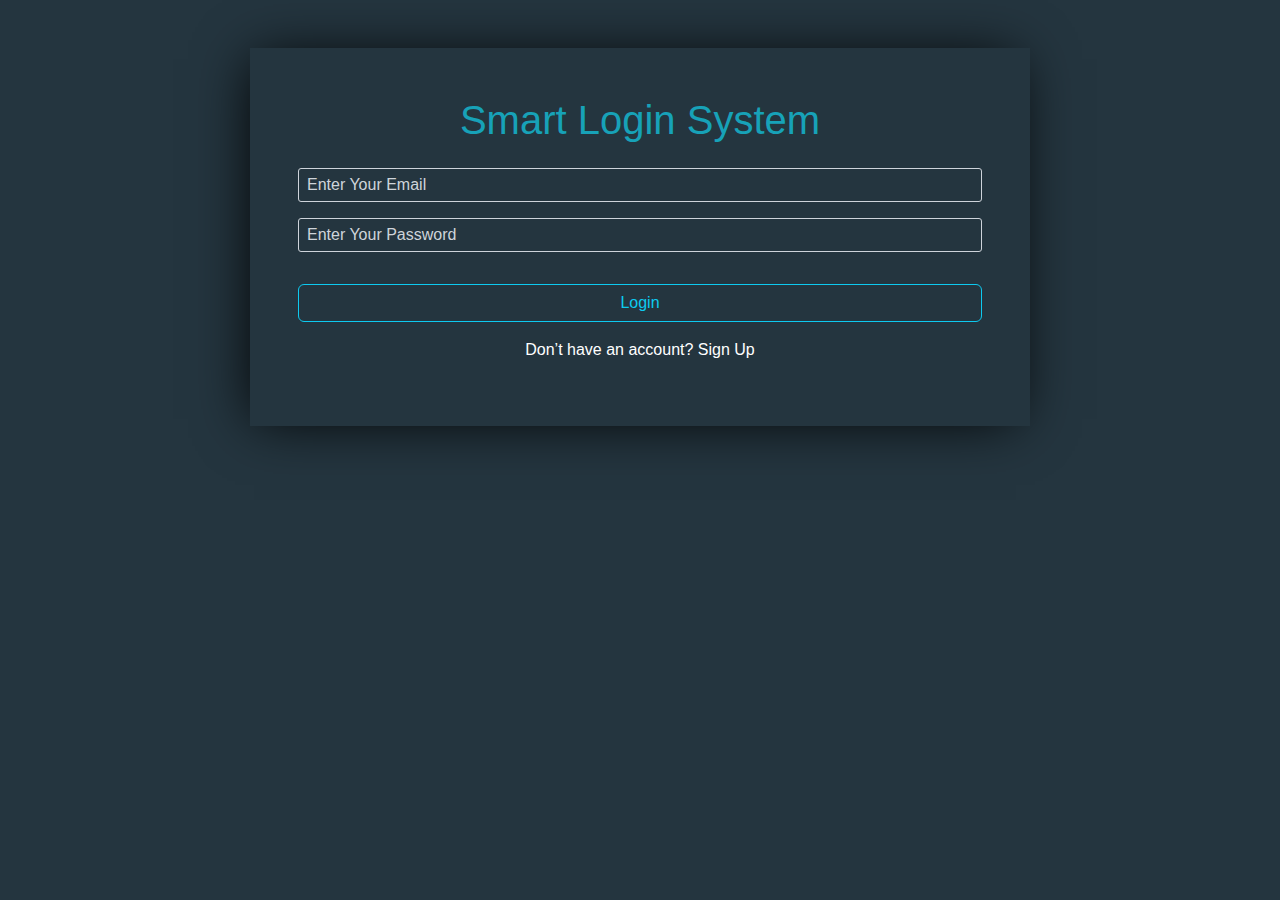
<file: index.html>
<!DOCTYPE html>
<html lang="en">

<head>
  <meta charset="UTF-8" />
  <meta name="viewport" content="width=device-width, initial-scale=1.0" />
  <title>Document</title>
  <link rel="stylesheet" href="Css/bootstrap.min.css" />
  <link rel="stylesheet" href="Css/index.css" />
</head>

<body>
  <div class="container">
    <section class="d-flex justify-content-center mt-5">
      <div class="login_system p-5">
        <h1 class="text-center pb-3">Smart Login System</h1>
        <div class="mb-3">
          <input type="email" class="form-control px-2" id="EmailIn" placeholder="Enter Your Email" />
        </div>
        <div class="mb-3 mt-2">
          <input type="password" class="form-control px-2" id="PasswordIN" placeholder="Enter Your Password" />
        </div>
        <div id="ERROR"></div>
        <button onclick="loginDatauser()" id="btn" class="btn btn-outline-info w-100 mt-3">Login</button>
        <p class="text-center pt-3 text-white">
          Don’t have an account?
          <a href="html/index2.html"> Sign Up</a>
        </p>
      </div>
    </section>
  </div>

  <script src="js/index.js"></script>
</body>

</html>
</file>
<file: Css/index.css>
body {
  background: #24353f;
  font-family: "Titillium Web", sans-serif;
}
.container .login_system {
  background-color: #24353f;
  box-shadow: -5px 2px 54px -9px rgba(0, 0, 0, 1);
  width: 780px;
}
.container .login_system h1 {
  color: #17a2b8;
  font-size: 2.5rem;
}
.form-control {
  display: block;
  width: 100%;
  padding: 4px;
  font-size: 1rem;
  font-weight: 400;
  line-height: 1.5;
  color: white !important;
  background-clip: padding-box;
  border: 1px solid #ced4da;
  border-radius: 3px;
  background-color: transparent;
}
.form-control::placeholder {
  font-size: 16px;
  color: #ced4da;
  opacity: 1;
}
.form-control:focus {
  color: var(--bs-body-color);
  background-color: var(--bs-body-bg);
  border-color: #86b7fe;
  outline: 0;
  box-shadow: none;
  background-color: transparent;
}
a {
  color: white;
  text-decoration: none;
}
a:hover {
  color: white;
  text-decoration: underline;
}
</file>
